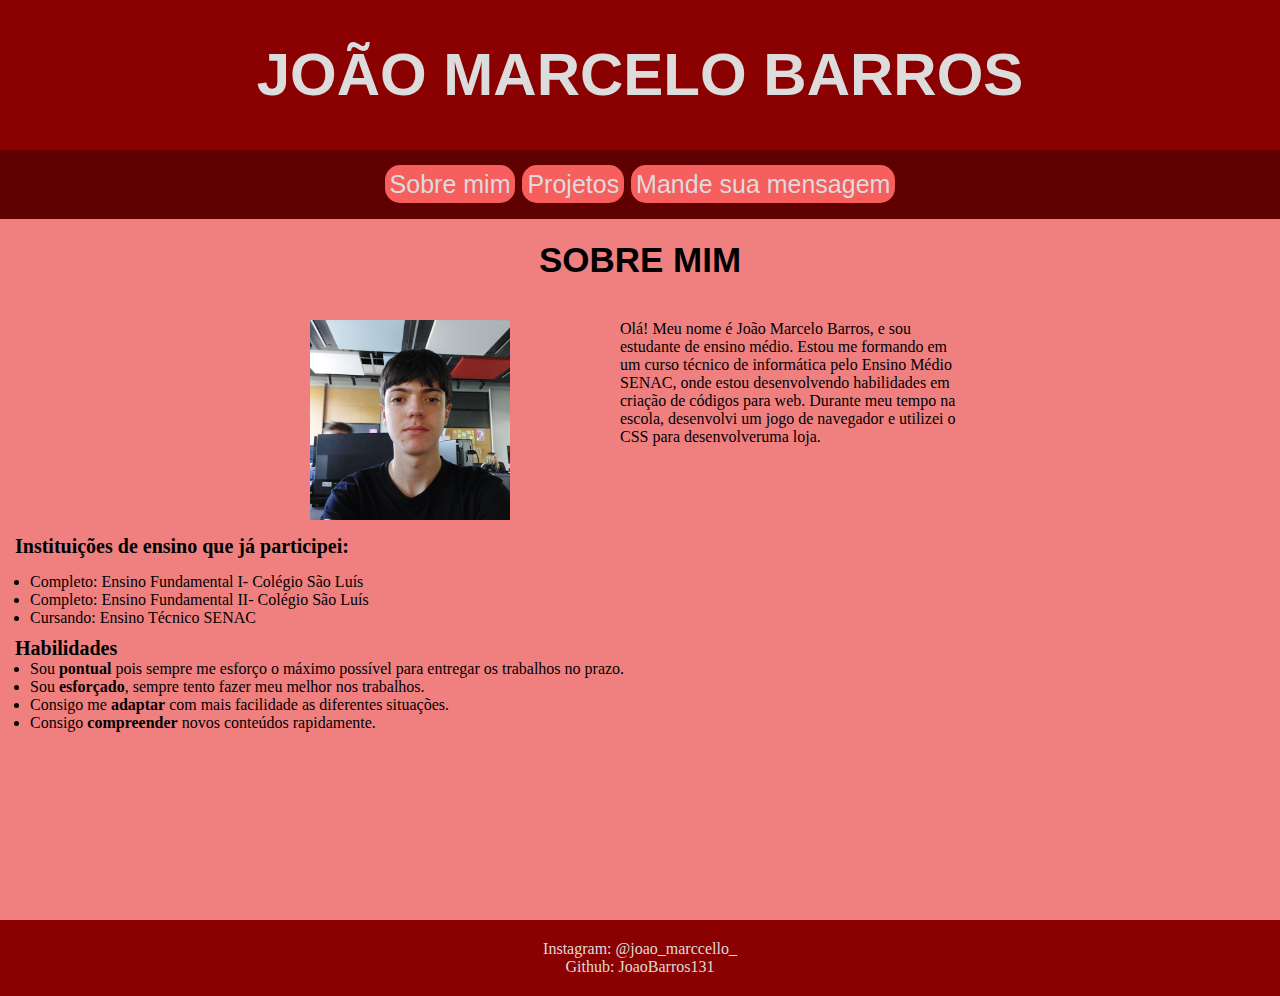
<file: index.html>
<!DOCTYPE html>
<html lang="pt-BR">
<head>
    <meta charset="UTF-8">
    <meta name="viewport" content="width=device-width, initial-scale=1.0">
    <title>Portfólio</title>
    <link rel="stylesheet" href="port.css">
</head>
<body>
    <div class="cima">
        <header class="header">
            <h1>JOÃO MARCELO BARROS</h1>
        </header>

        <nav class="nav">
            <a href="index.html">Sobre mim</a>
            <a href="projetos.html">Projetos</a>
            <a href="mensagem.html">Mande sua mensagem</a>
        </nav>
    </div>

    <main id="main1">
        <h1 id="h1sobremim">SOBRE MIM</h1>
            <div id="sobremim">
                <img src="Foto.jfif" width="200px" id="foto" alt="Foto minha">
                <p id="txtsobremim">Olá! Meu nome é João Marcelo Barros, e sou estudante de ensino médio. Estou me formando em um curso técnico de informática pelo Ensino Médio SENAC, onde estou desenvolvendo habilidades em criação de códigos para web. Durante meu tempo na escola, desenvolvi um jogo de navegador e utilizei o CSS para desenvolveruma loja. </p>    
            </div>
            <h1 id="instensino">Instituições de ensino que já participei:</h1>
            <div class="listaensino">
                <ul>
                    <li>Completo: Ensino Fundamental I- Colégio São Luís</li>
                    <li>Completo: Ensino Fundamental II- Colégio São Luís</li>
                    <li>Cursando: Ensino Técnico SENAC</li>
                </ul>
            </div>
            <h1 id="titulohab">Habilidades</h1>
            <div class="listaensino">
                <ul>
                    <li>Sou <b>pontual</b> pois sempre me esforço o máximo possível para entregar os trabalhos no prazo.</li>
                    <li>Sou <b>esforçado</b>, sempre tento fazer meu melhor nos trabalhos.</li>
                    <li>Consigo me <b>adaptar</b> com mais facilidade as diferentes situações.</li>
                    <li>Consigo <b>compreender</b> novos conteúdos rapidamente.</li>
                </ul>
            </div>
    </main>
    
    <footer class="footer">
        <p>Instagram: @joao_marccello_</p>
        <a id="github" href="https://github.com/JoaoBarros131">Github: JoaoBarros131</a>
    </footer>
</body>
</html>
</file>
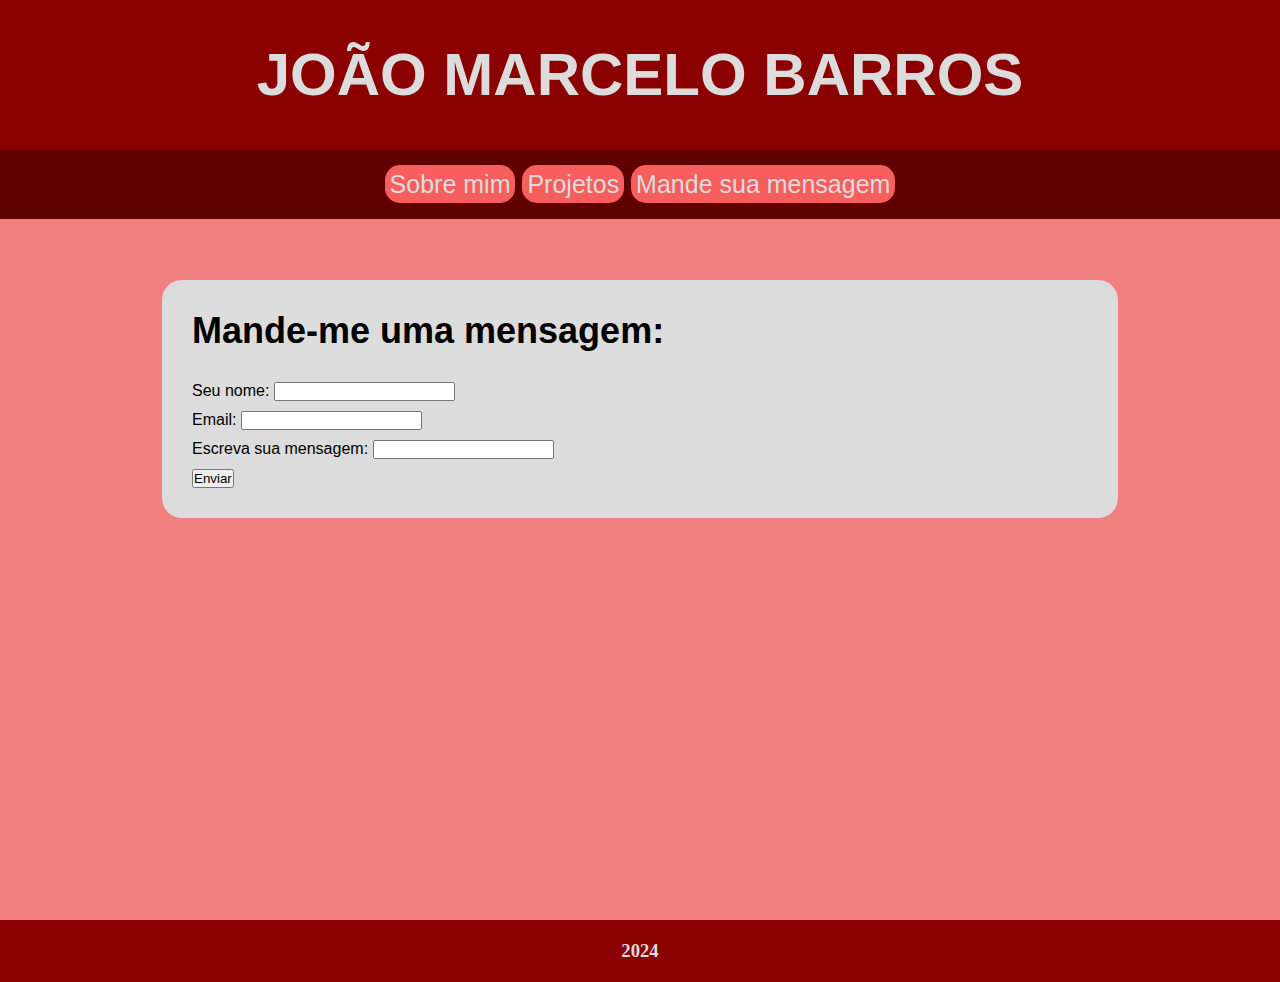
<file: mensagem.html>
<!DOCTYPE html>
<html lang="pt-BR">
<head>
    <meta charset="UTF-8">
    <meta name="viewport" content="width=device-width, initial-scale=1.0">
    <title>Portfólio</title>
    <link rel="stylesheet" href="port.css">
</head>
<body>
    <div class="cima">
        <header class="header">
            <h1>JOÃO MARCELO BARROS</h1>
        </header>

        <nav class="nav">
            <a href="index.html">Sobre mim</a>
            <a href="projetos.html">Projetos</a>
            <a href="mensagem.html">Mande sua mensagem</a>
        </nav>
    </div>
    
    <main id="main3">
        <article id="article">
            <section id="secform">
                <h1>Mande-me uma mensagem:</h1>
                <form action="#" id="formulario">
                    <div class="preencherform">
                        <label for="nome">Seu nome:</label>
                        <input type="text" name="nome">
                    </div>
                    
                    <div class="preencherform">
                        <label for="email">Email:</label>
                        <input type="email" name="email">
                    </div>
                    
                    <div class="preencherform">
                        <label for="mensagem">Escreva sua mensagem:</label>
                        <input type="text" name="mensagem">
                    </div>

                    <div>
                        <button type="submit">Enviar</button>
                    </div>
                </form>
            </section>
        </article>
    </main>
    
    <footer class="footer">
        <h3>2024</h3>
    </footer>
    
</body>
</html>
</file>
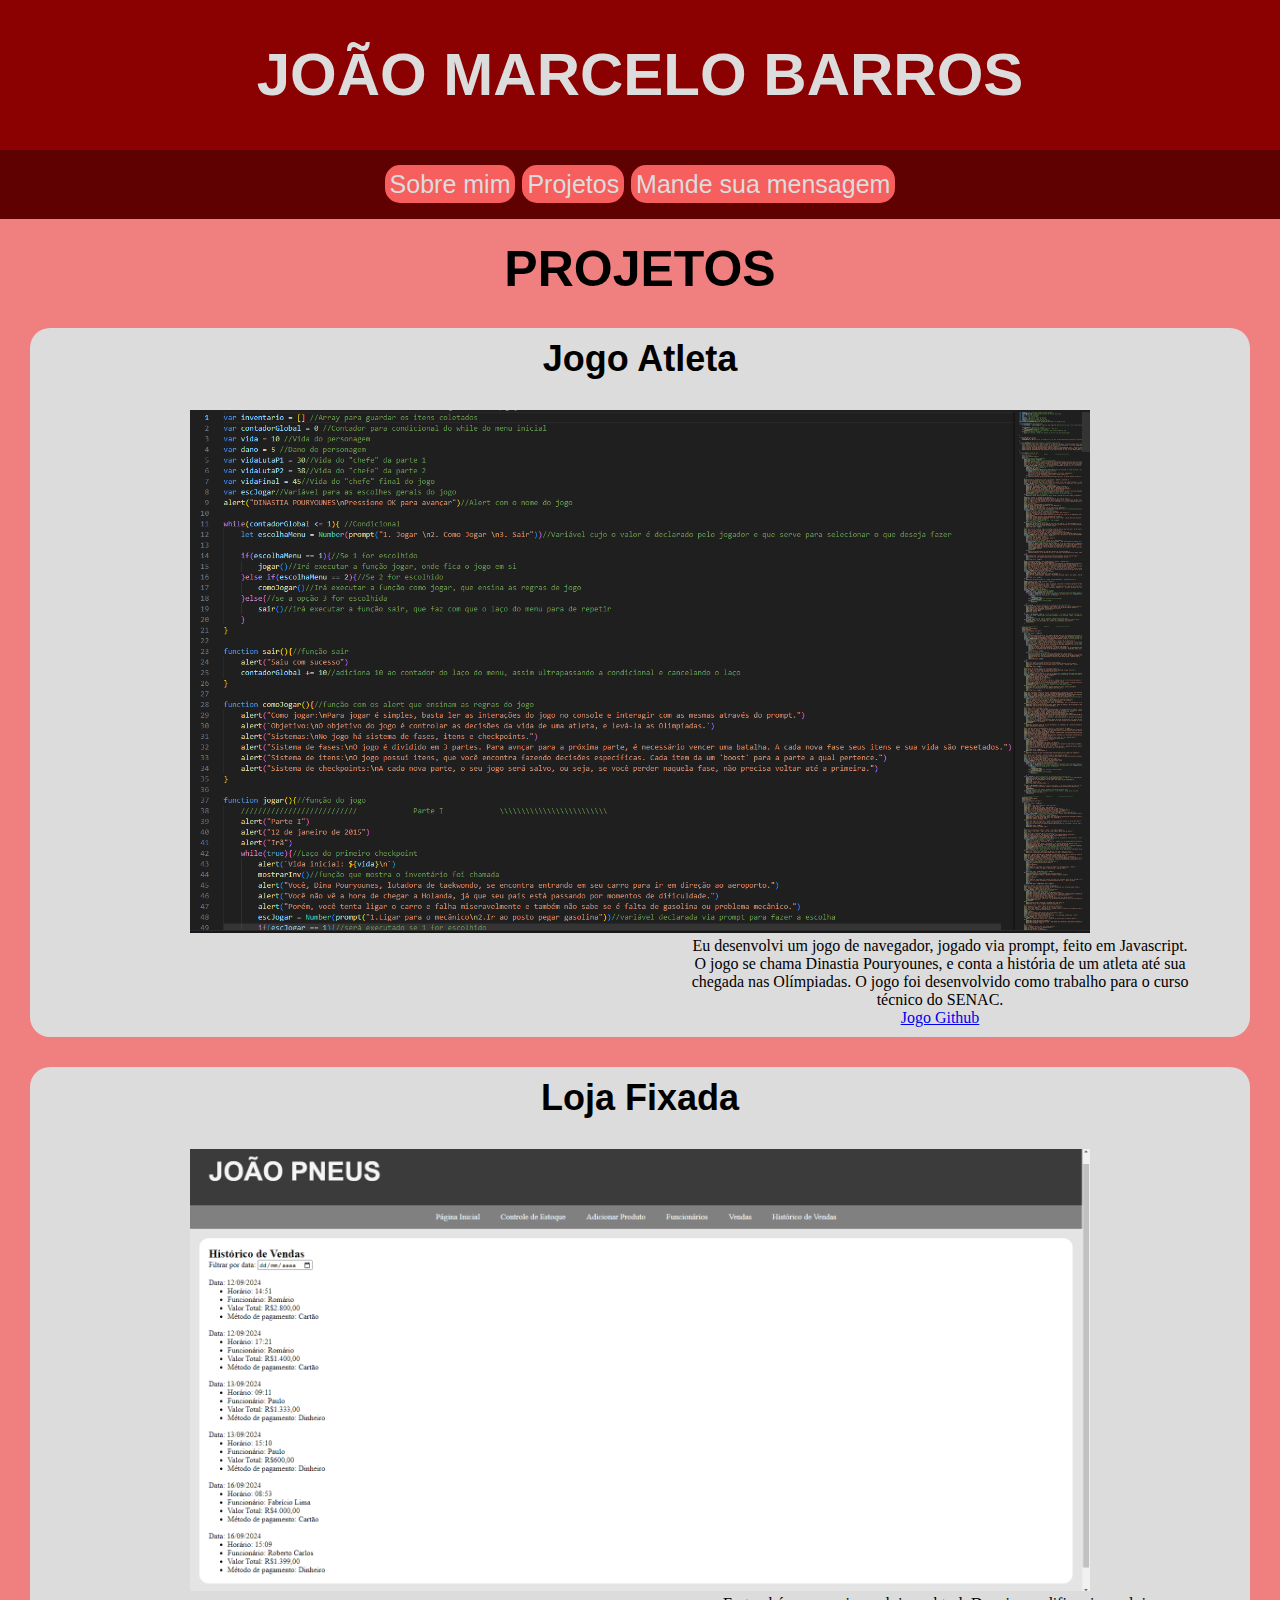
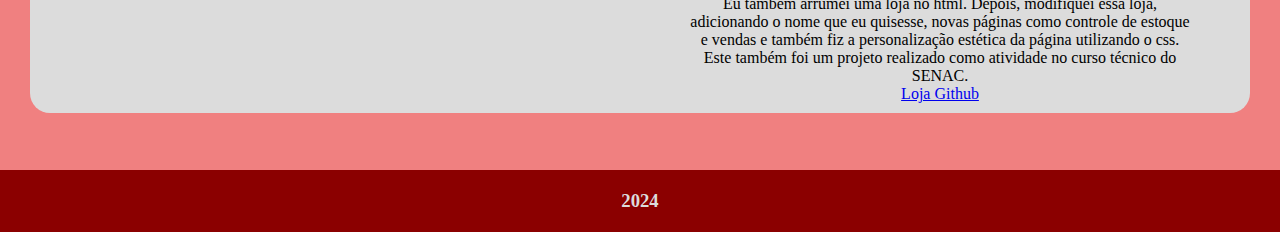
<file: projetos.html>
<!DOCTYPE html>
<html lang="pt-BR">
<head>
    <meta charset="UTF-8">
    <meta name="viewport" content="width=device-width, initial-scale=1.0">
    <title>Portfólio</title>
    <link rel="stylesheet" href="port.css">
</head>
<body>
    <div class="cima">
        <header class="header">
            <h1>JOÃO MARCELO BARROS</h1>
        </header>

        <nav class="nav">
            <a href="index.html">Sobre mim</a>
            <a href="projetos.html">Projetos</a>
            <a href="mensagem.html">Mande sua mensagem</a>
        </nav>
    </div>
    
    <main id="main2">
        <h1 id="projetos1">PROJETOS</h1>
        <section id="jogo">
            <h1>Jogo Atleta</h1>
            <img src="imgjogo1.png" alt="código do jogo" width="900px">
            <div id="txtjogo">
                <p>Eu desenvolvi um jogo de navegador, jogado via prompt, feito em Javascript. O jogo se chama Dinastia Pouryounes, e conta a história de um atleta até sua chegada nas Olímpiadas. O jogo foi desenvolvido como trabalho para o curso técnico do SENAC.</p>
                <a href="https://github.com/JoaoBarros131/Jogo-Atleta">Jogo Github</a>
            </div>
        </section>
        <section id="loja">
            <h1>Loja Fixada</h1>
            <img src="imgloja.png" alt="Loja fixada" width="900px">
            <div id="txtloja">
                <p>Eu também arrumei uma loja no html. Depois, modifiquei essa loja, adicionando o nome que eu quisesse, novas páginas como controle de estoque e vendas e também fiz a personalização estética da página utilizando o css. Este também foi um projeto realizado como atividade no curso técnico do SENAC.</p>
                <a href="https://github.com/JoaoBarros131/Loja-Fixada">Loja Github</a>
            </div>
        </section>
    </main>
    
    <footer class="footer">
        <h3>2024</h3>
    </footer>
    
</body>
</html>
</file>
<file: port.css>
*{
    margin: 0;
    padding: 0;
}

header h1{
    font-size: 60px;
    padding: 40px;
    color: gainsboro;
}

.header{
    background-color: darkred;
    height: 150px;
    text-align: center;
    font-family: Verdana, Geneva, Tahoma, sans-serif;
}

.cima{
    position: fixed;
    width: 100vw;
}

#main2{
    background-color: lightcoral;
    height: 1550px;
    padding-top: 220px;
}

#main1{
    background-color: lightcoral;
    height: 700px;
    padding-top: 220px;
}

#main3{
    background-color: lightcoral;
    height: 700px;
    padding-top: 220px;
}

.footer{
    background-color: darkred;
    color: gainsboro;
    text-align: center;
    padding-top: 20px;
    padding-bottom: 20px;
}

.nav{
    background-color: rgb(95, 1, 1);
    text-align: center;
    padding: 20px;
    font-size: 25px;
    font-family: Verdana, Geneva, Tahoma, sans-serif;
}

nav a{
    color: gainsboro;
    text-decoration: none;
    padding: 5px;
    background-color: rgb(247, 94, 94);
    border-radius: 15px;
}

#secform{
    background-color: gainsboro;
    padding: 30px;
    width: 70vw;
    border-radius: 20px;
    margin: 40px;
    margin-top: 60px;
    font-family: Verdana, Geneva, Tahoma, sans-serif;
}

#article{
    display: flex;
    flex-direction: row; justify-content: space-evenly;
}

section h1{
    font-size: 36px;
    padding-bottom: 30px;
    font-family: Verdana, Geneva, Tahoma, sans-serif;
}
 
.preencherform{
    padding-bottom: 10px;
}

#sobremim{
    padding-top: 40px;
    padding-left: 200px;
    padding-right: 200px;
    display: flex;
    flex-direction: row;
    justify-content: space-evenly;
}

#h1sobremim{
    font-size: 35px;
    text-align: center;
    padding-top: 20px;
    font-family: Verdana, Geneva, Tahoma, sans-serif;
}

#txtsobremim{
    width: 350px;
}

#instensino{
    padding: 15px;
    font-size: 20px;
}

.listaensino{
    padding-left: 30px;
}

#titulohab{
    font-size: 20px;
    padding-left: 15px;
    padding-top: 10px;
}

#github{
    text-decoration: none;
    color:gainsboro
}

#jogo{
    background-color: gainsboro;
    margin: 30px;
    border-radius: 20px;
    padding: 10px;
    text-align: center;
}

#loja{
    background-color: gainsboro;
    margin: 30px;
    border-radius: 20px;
    padding: 10px;
    text-align: center;
}

#projetos1{
    text-align: center;
    font-family: Verdana, Geneva, Tahoma, sans-serif;
    padding-top: 20px;
    font-size: 50px;
}

#txtjogo{
    padding-left: 650px;
    width: 500px;
}

#txtloja{
    padding-left: 650px;
    width: 500px;
}
</file>
